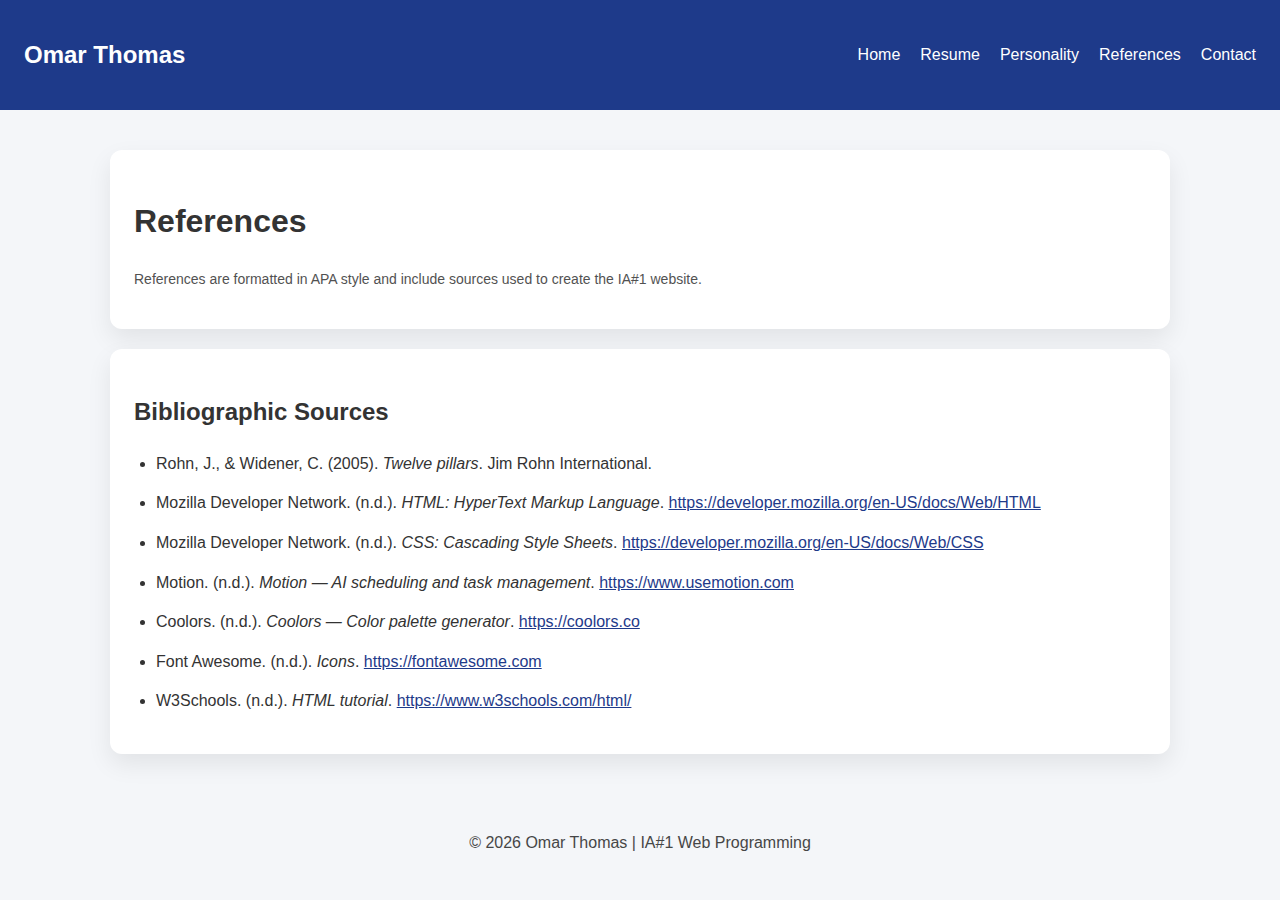
<file: references.html>
<!DOCTYPE html>
<html lang="en">
<head>
  <meta charset="UTF-8">
  <meta name="viewport" content="width=device-width, initial-scale=1.0">
  <title>References | Omar Thomas</title>
  <link rel="stylesheet" href="style.css">
</head>

<body>
<header>
  <div class="logo">
    <h2>Omar Thomas</h2>
  </div>

  <nav>
    <ul>
      <li><a href="index.html">Home</a></li>
      <li><a href="resume.html">Resume</a></li>
      <li><a href="personality.html">Personality</a></li>
      <li><a href="references.html" aria-current="page">References</a></li>
      <li><a href="#contact">Contact</a></li>
    </ul>
  </nav>
</header>

<main class="references-container">
  <section>
    <h1>References</h1>
    <p class="apa-note">
      References are formatted in APA style and include sources used to create the IA#1 website.
    </p>
  </section>

  <section class="story-section">
    <h2>Bibliographic Sources</h2>

    <ul class="apa-list">
      <li>Rohn, J., &amp; Widener, C. (2005). <em>Twelve pillars</em>. Jim Rohn International.</li>

      <li>
        Mozilla Developer Network. (n.d.). <em>HTML: HyperText Markup Language</em>.
        <a href="https://developer.mozilla.org/en-US/docs/Web/HTML" target="_blank" rel="noopener">
          https://developer.mozilla.org/en-US/docs/Web/HTML
        </a>
      </li>

      <li>
        Mozilla Developer Network. (n.d.). <em>CSS: Cascading Style Sheets</em>.
        <a href="https://developer.mozilla.org/en-US/docs/Web/CSS" target="_blank" rel="noopener">
          https://developer.mozilla.org/en-US/docs/Web/CSS
        </a>
      </li>

      <li>
        Motion. (n.d.). <em>Motion — AI scheduling and task management</em>.
        <a href="https://www.usemotion.com" target="_blank" rel="noopener">https://www.usemotion.com</a>
      </li>

      <li>
        Coolors. (n.d.). <em>Coolors — Color palette generator</em>.
        <a href="https://coolors.co" target="_blank" rel="noopener">https://coolors.co</a>
      </li>

      <li>
        Font Awesome. (n.d.). <em>Icons</em>.
        <a href="https://fontawesome.com" target="_blank" rel="noopener">https://fontawesome.com</a>
      </li>
    
      <li>
        W3Schools. (n.d.). <em>HTML tutorial</em>. 
        <a href="https://www.w3schools.com/html/" target="_blank" rel="noopener">https://www.w3schools.com/html/</a>
      </li>
    </ul>
  </section>
</main>

<footer id="contact">
  <p>© 2026 Omar Thomas | IA#1 Web Programming</p>
</footer>
</body>
</html>
</file>
<file: style.css>
:root{
  --primary-color: rgb(30, 58, 138);     /* #1e3a8a */
  --secondary-color: rgb(255, 111, 97);  /* #ff6f61 */
  --background-color: rgb(244, 246, 249);
  --surface-color: rgb(255, 255, 255);
  --text-color: rgb(51, 51, 51);

  --font-family: "Segoe UI", Arial, sans-serif;
  --font-weight: 400;
  --heading-weight: 600;

  --radius: 12px;
  --shadow: 0 10px 25px rgba(0,0,0,0.08);
}

*{ box-sizing: border-box; }

body{
  margin: 0;
  font-family: var(--font-family);
  font-weight: var(--font-weight);
  line-height: 1.6;
  background: var(--background-color);
  color: var(--text-color);
}

img{ max-width: 100%; height: auto; }

a{ color: var(--primary-color); }
a:hover{ color: var(--secondary-color); }

header{
  background: var(--primary-color);
  color: #fff;
  padding: 16px 24px;
  display: flex;
  align-items: center;
  justify-content: space-between;
  gap: 16px;
  flex-wrap: wrap;
}

.logo img{
  border-radius: 10px;
  display: block;
}

nav ul{
  list-style: none;
  margin: 0;
  padding: 0;
  display: flex;
  gap: 16px;
  flex-wrap: wrap;
  align-items: center;
}

nav a{
  color: #fff;
  text-decoration: none;
  font-weight: 500;
}

nav a:hover{
  color: var(--secondary-color);
  transition: 0.3s ease;
}

nav a:active{
  color: #ffd2cc;
}

main.page,
main.personality-main,
main.references-container{
  max-width: 1100px;
  margin: 40px auto;
  padding: 0 20px;
}

section{
  background: var(--surface-color);
  border-radius: var(--radius);
  box-shadow: var(--shadow);
  padding: 24px;
  margin: 20px 0;
}

#hero{
  text-align: center;
  background: var(--primary-color);
  color: #fff;
}

#hero a.btn{
  display: inline-block;
  margin-top: 12px;
  background: #fff;
  color: var(--primary-color);
  padding: 12px 20px;
  border-radius: 10px;
  text-decoration: none;
  font-weight: 600;
}

#hero a.btn:hover{
  background: rgba(255,255,255,0.9);
}

button{
  background: var(--primary-color);
  color: #fff;
  padding: 12px 20px;
  border: none;
  border-radius: 10px;
  cursor: pointer;
  transition: 0.3s ease;
}
button:hover{ filter: brightness(1.05); }

table{
  width: 100%;
  border-collapse: collapse;
  margin-top: 12px;
  overflow: hidden;
  border-radius: 10px;
}

th{
  background: var(--primary-color);
  color: #fff;
  padding: 12px;
  text-align: left;
}

td{
  padding: 12px;
  border-bottom: 1px solid #e6e6e6;
}

.resume-layout{
  max-width: 1200px;
  margin: 40px auto;
  padding: 0 20px;
  display: flex;
  gap: 24px;
}

.left-column, .right-column{ flex: 1; }

.vision-mission .vm-container{
  display: flex;
  gap: 16px;
  flex-wrap: wrap;
}

.vision-box, .mission-box{
  flex: 1;
  min-width: 260px;
  background: #f4f6f9;
  border-radius: 12px;
  padding: 16px;
  transition: 0.25s ease;
}

.vision-box:hover, .mission-box:hover{
  transform: translateY(-4px);
}

.personality-section{
  box-shadow: var(--shadow);
}

blockquote{
  font-style: italic;
  margin: 16px 0;
  padding-left: 14px;
  border-left: 4px solid var(--secondary-color);
}

.apa-list{
  padding-left: 22px;
}

.apa-list li{
  margin-bottom: 14px;
}

.apa-note{
  font-size: 14px;
  opacity: 0.85;
}

footer{
  max-width: 1100px;
  margin: 40px auto 0;
  padding: 20px;
  text-align: center;
  opacity: 0.9;
}

@media (min-width: 600px){
  nav ul{
    gap: 20px;
  }
}

@media (min-width: 950px){
}

@media (max-width: 900px){
  .resume-layout{ flex-direction: column; }
  .desktop-row{ flex-direction: column; }
}
</file>
